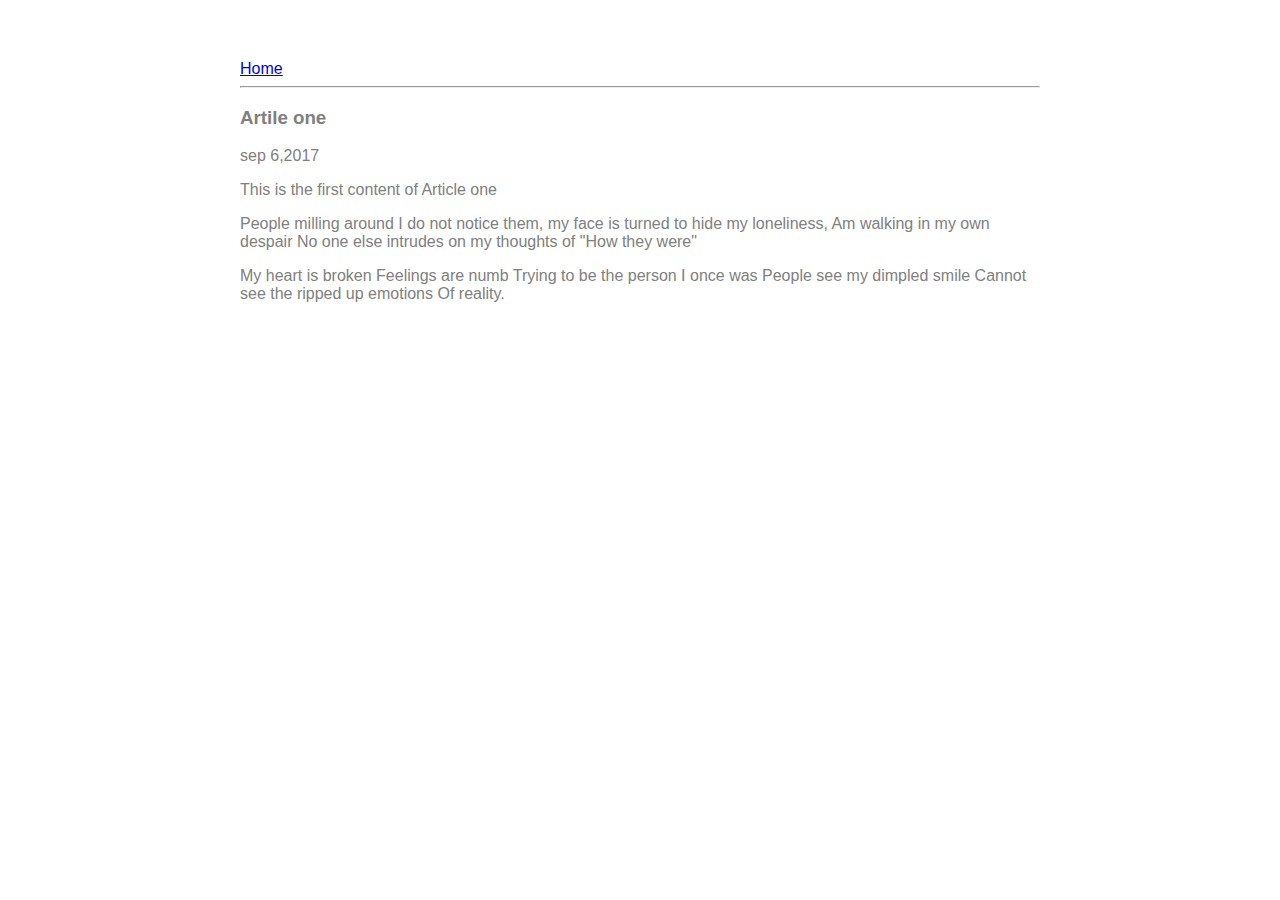
<file: ui/article-one.html>
<html>
    <head>
        <title>
            Article one Nikhilamathi !
        </title>
        <link href="/ui/style.css" rel="stylesheet" />
    </head>
    <body>
        <div class="container">
            <div>
                <a href="/"> Home </a>
            </div>
            <hr/>
            <h3>
                Artile one
            </h3>
            <div>
                sep 6,2017
            </div>
            <div>
                <p>
                    This is the first content of Article one
                </p>
                <p> People milling around I  do not notice them, 
                    my face is turned to hide my loneliness,
                    Am walking in my own despair
                    No one else intrudes on my thoughts of 
                    "How they were"
                </p>
                <p> My heart is broken Feelings are numb
                    Trying to be the person I once was
                    People see my dimpled smile
                    Cannot see the ripped up emotions
                    Of reality.
                </p>
            </div>
        </div>
    </body>
</html>
</file>
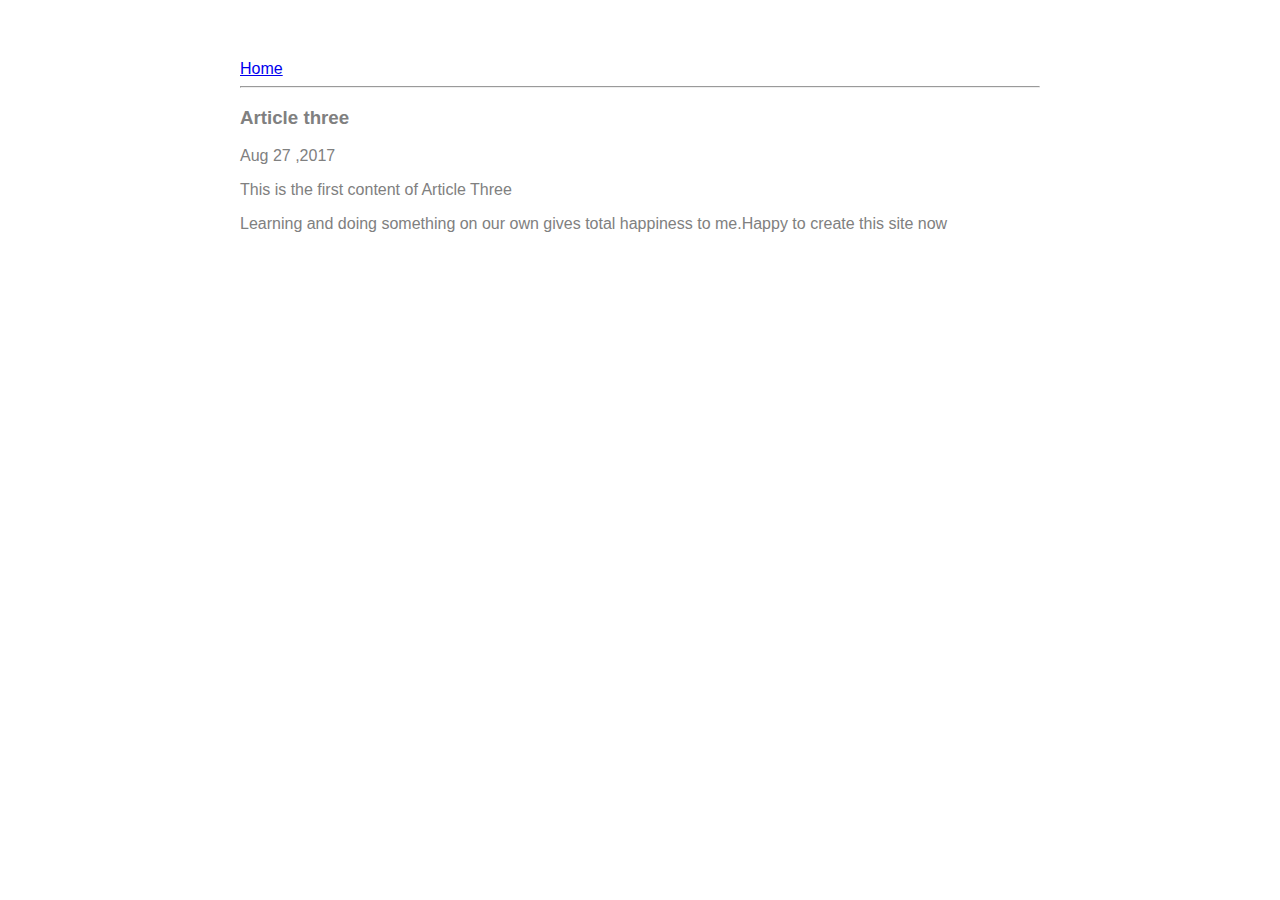
<file: ui/article-three.html>
<html>
    <head>
        <title>
            Article three Nikhilamathi !
        </title>
        <link href="/ui/style.css" rel="stylesheet" />
    </head>
    <body>
        <div class="container">
            
            <div>
                <a href="/"> Home </a>
            </div>
            <hr/>
            <h3>
                Article three
            </h3>
            <div>
                Aug 27 ,2017
            </div>
            <div>
                <p>
                    This is the first content of Article Three
                </p>
                <p>
                    Learning and doing something on our own gives total happiness to me.Happy to create this site now 
                </p>
            </div>
        </div>
    </body>
</html>
</file>
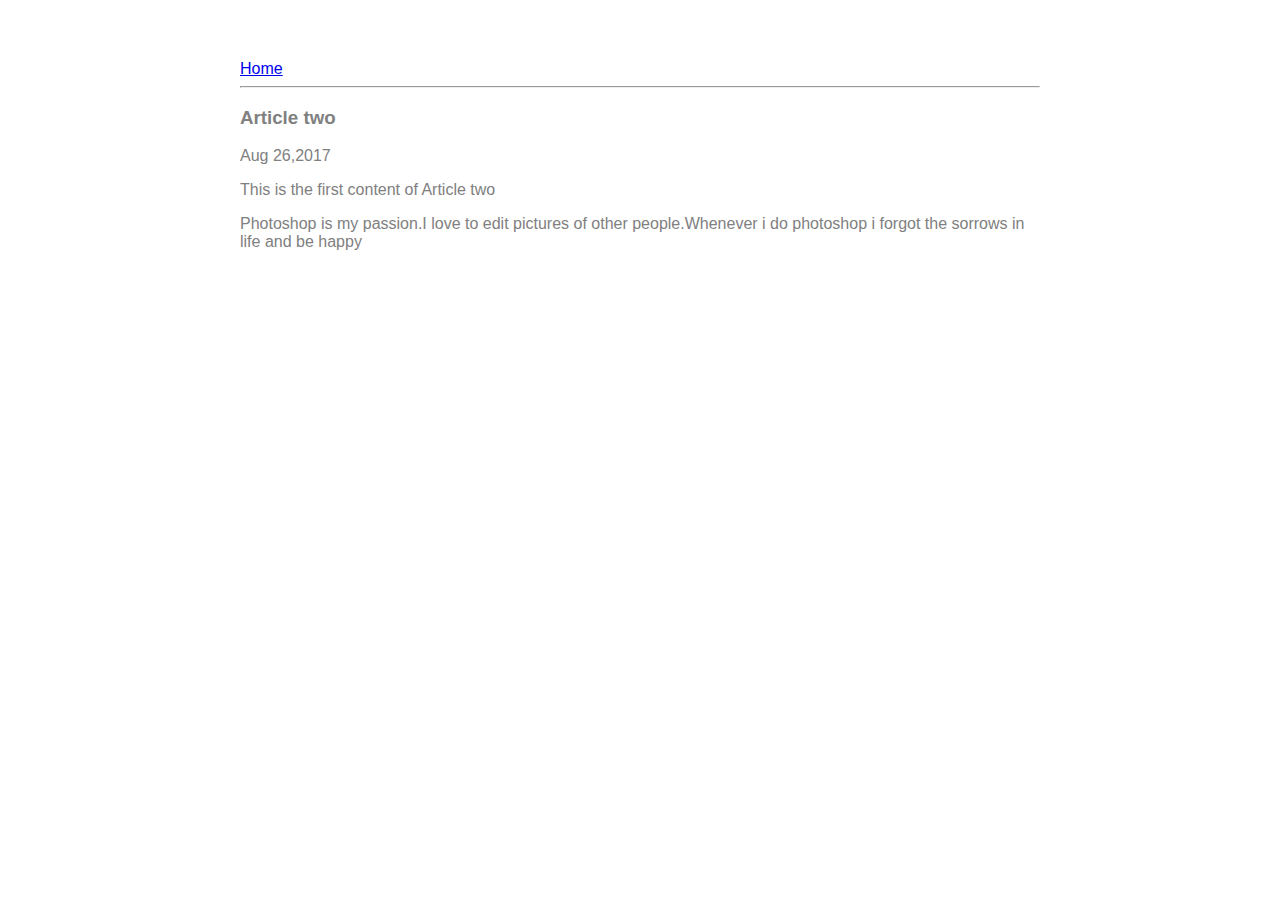
<file: ui/article-two.html>
<html>
    <head>
        <title>
            Article two Nikhilamathi !
        </title>
        <link href="/ui/style.css" rel="stylesheet" />
    </head>
    <body>
         <div class="container">
            <div>
                <a href="/"> Home </a>
            </div>
            <hr/>
            <h3>
                Article two
            </h3>
            <div>
                Aug 26,2017
            </div>
            <div>
                <p>
                    This is the first content of Article two
                </p>
                <p>
                Photoshop is my passion.I love to edit pictures of other people.Whenever i do photoshop i forgot the sorrows in life and be happy
                </p>
            </div>
        </div>
    </body>
</html>
</file>
<file: ui/style.css>
body {
    font-family: sans-serif;
    margin-top: 60px;
}

.center {
    text-align: center;
}

.text-big {
    font-size: 300%;
}

.bold {
    font-weight: bold;
}

.img-medium {
    height: 200px;
}
.container{
            max-width:800px;
            margin:0 auto;
            color:grey;
            font-family:sans-serif;
            padding-right:30px;
            padding-left:30px;
          }
</file>
